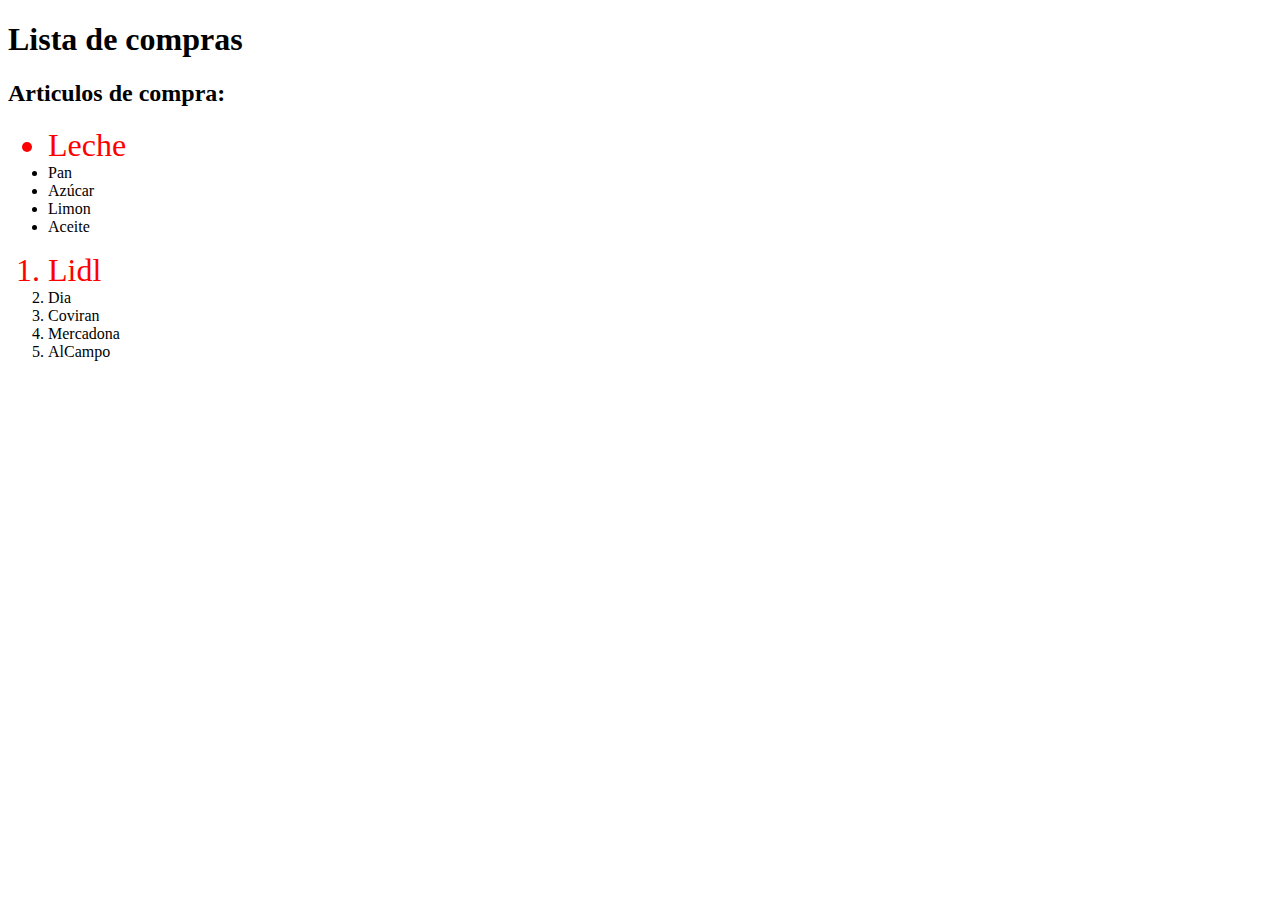
<file: ejercicio1/index.html>
<!DOCTYPE html>
<html lang="en">

<head>
    <meta charset="UTF-8">
    <meta http-equiv="X-UA-Compatible" content="IE=edge">
    <meta name="viewport" content="width=device-width, initial-scale=1.0">
    <link rel="stylesheet" href="selectores.css">
    <title>Ganando precisión con los selectores en CSS</title>
</head>

<body>
    <h1 class="encabezado" id="titulo">Lista de compras</h1>

    <h2>Articulos de compra:</h2>

    <ul>
        <li id="elemento-1">Leche</li>
        <li id="elemento-2">Pan</li>
        <li id="elemento-3">Azúcar</li>
        <li id="elemento-4">Limon</li>
        <li id="elemento-5">Aceite</li>
    </ul>

    <ol>
        <li id="elemento-1">Lidl</li>
        <li id="elemento-2">Dia</li>
        <li id="elemento-3">Coviran</li>
        <li id="elemento-4">Mercadona</li>
        <li id="elemento-5">AlCampo</li>
    </ol>

</body>

</html>
</file>
<file: ejercicio1/selectores.css>
#elemento-1 {
    color: red;
    font-size: 2rem;
}
</file>
